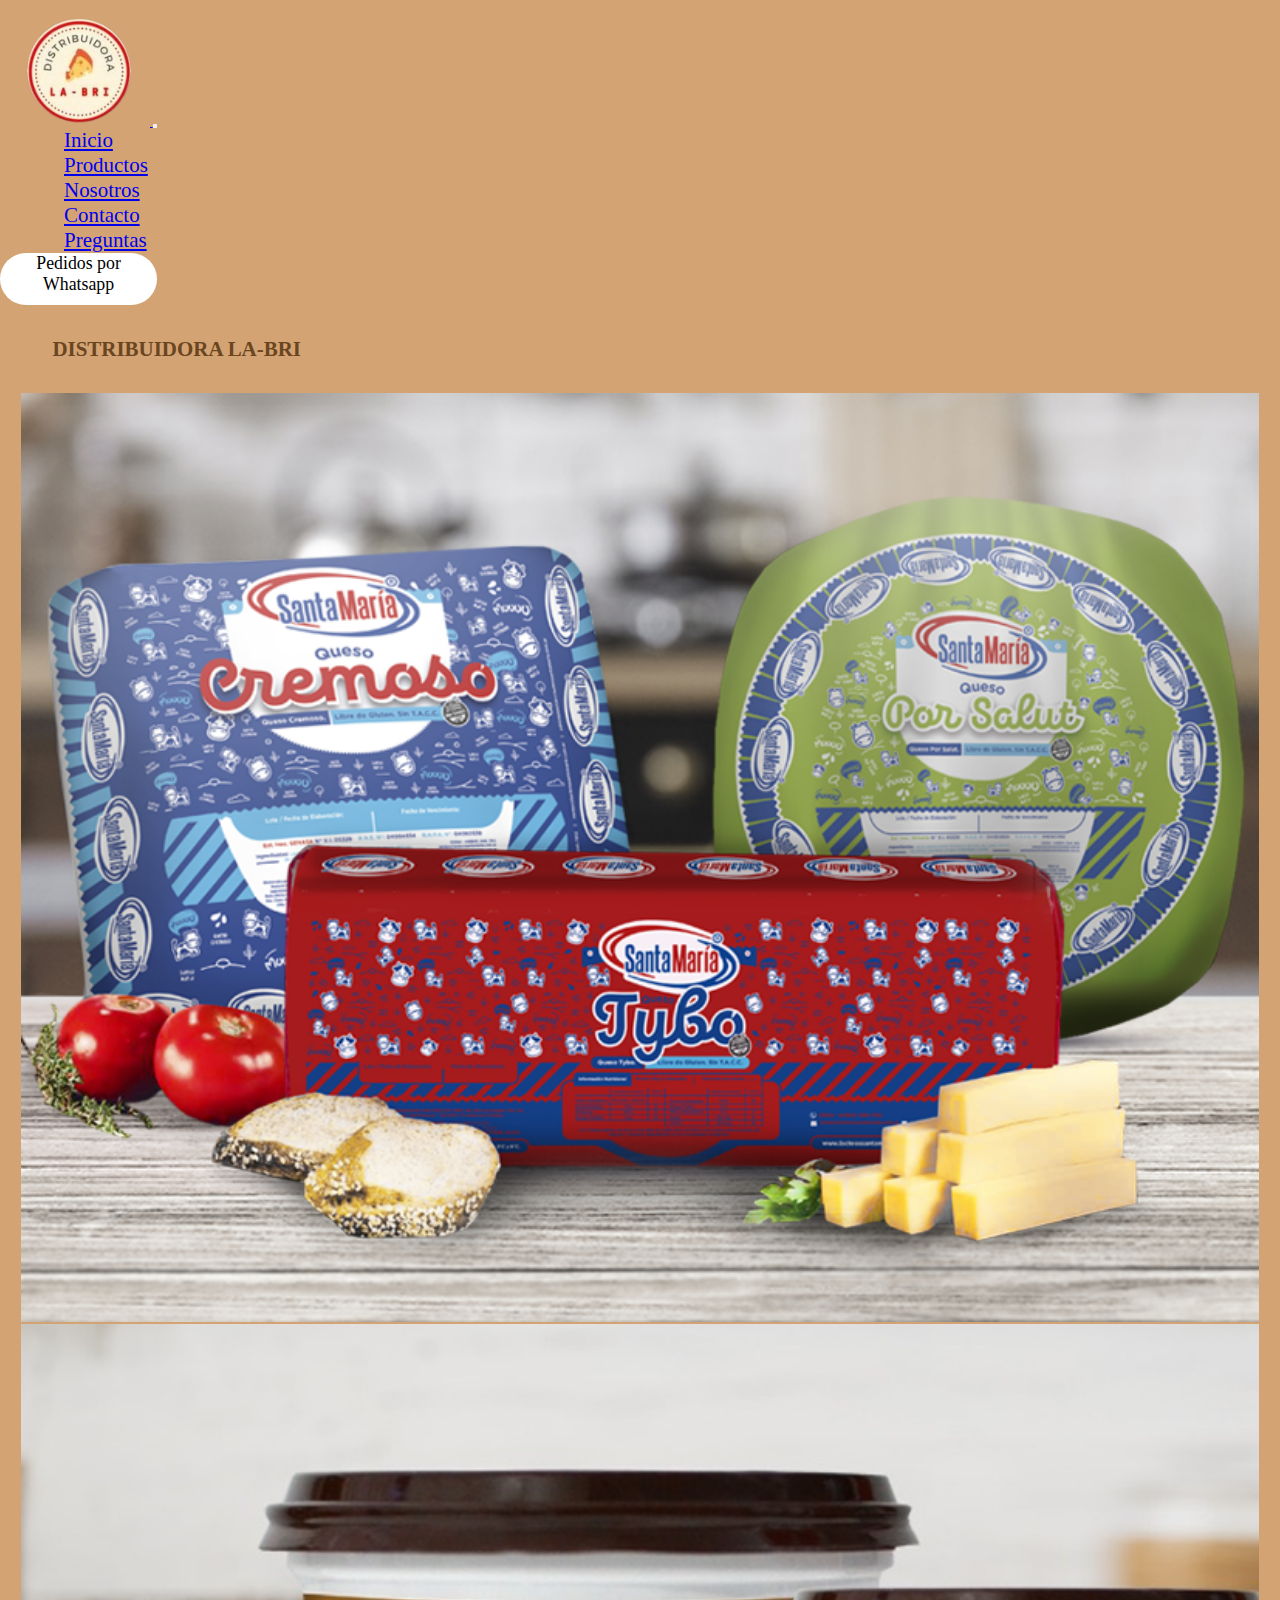
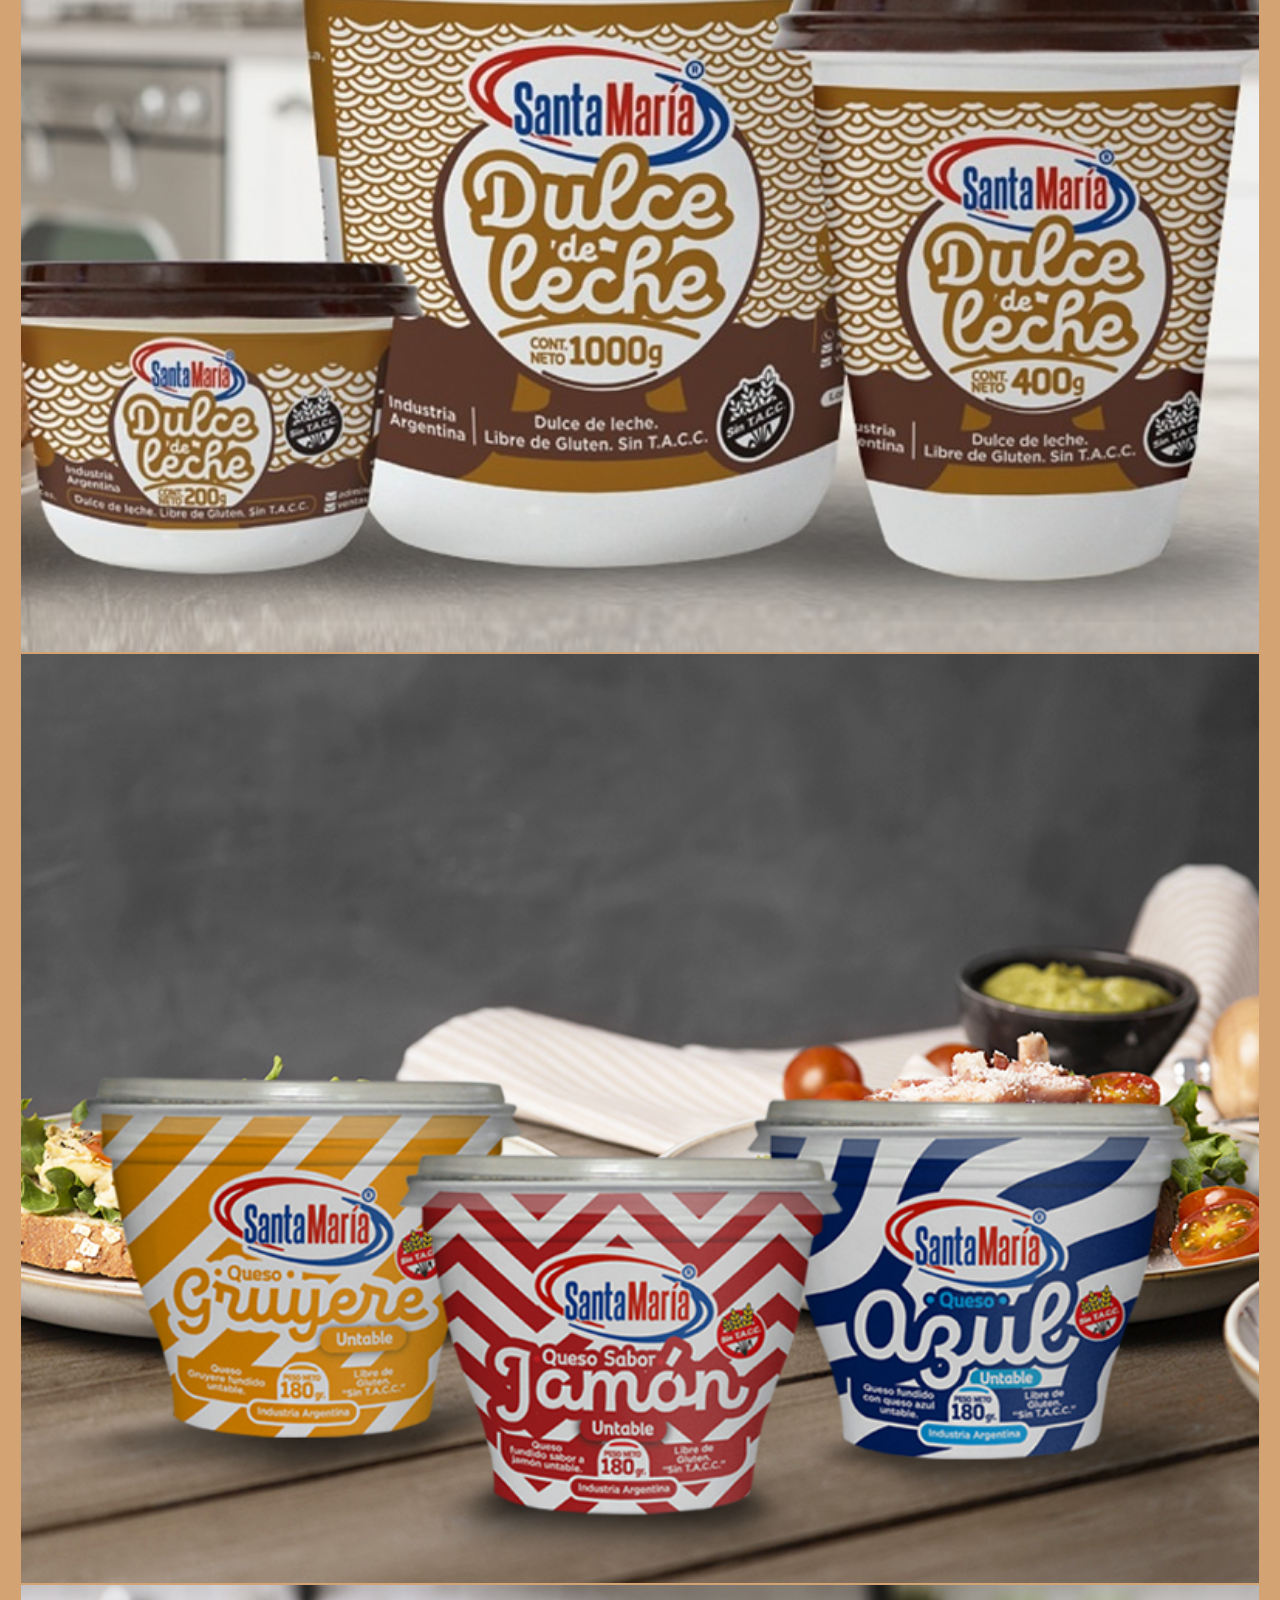
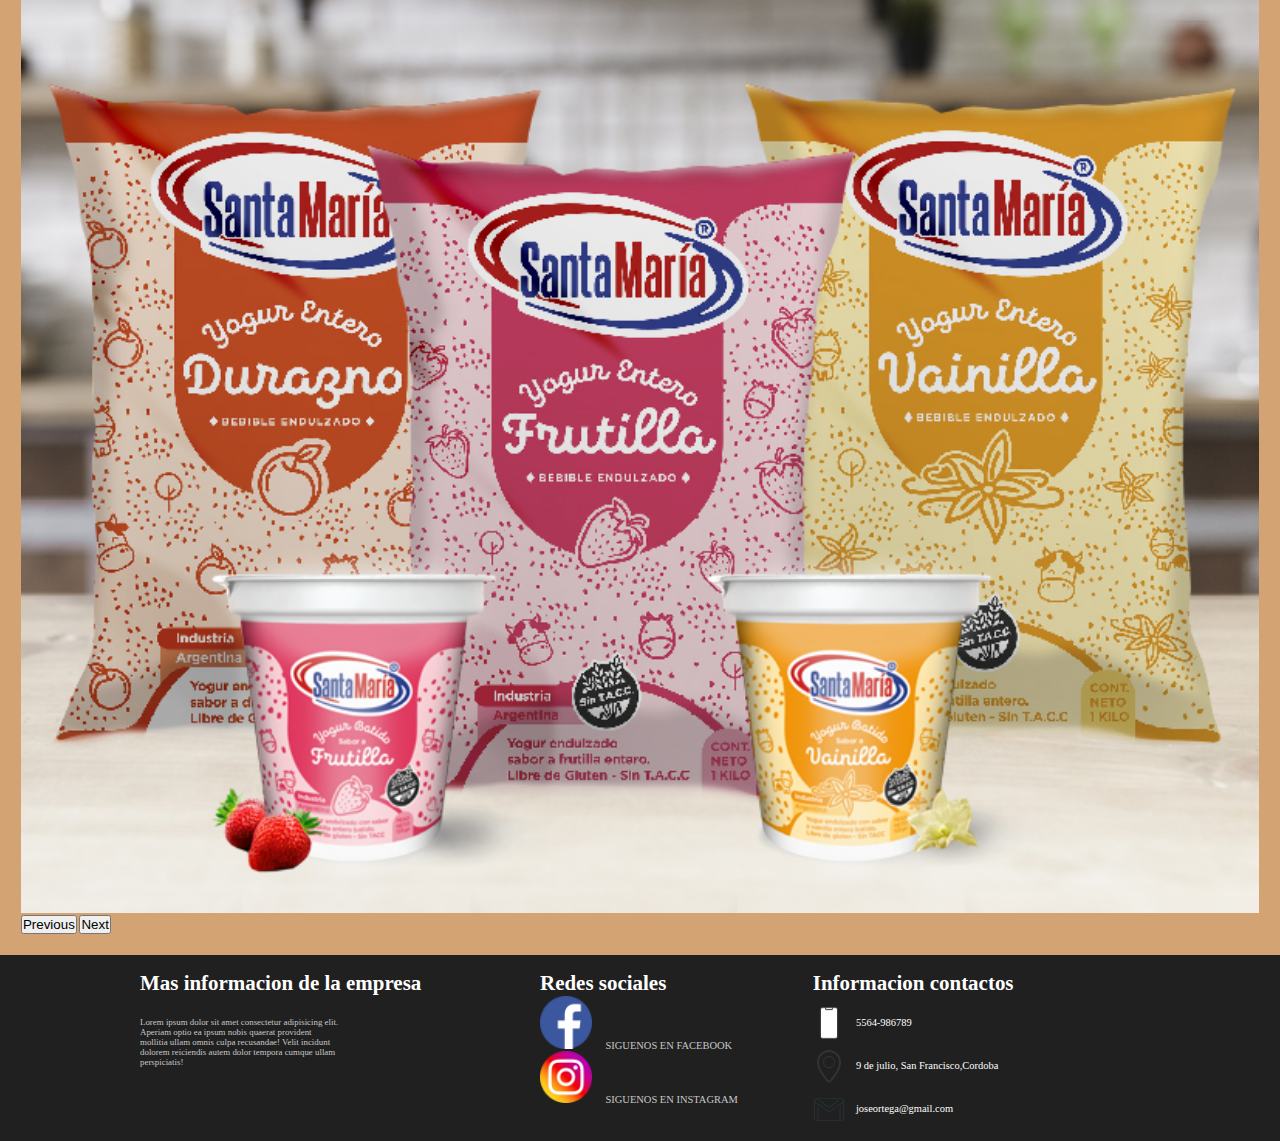
<file: index.html>
<!DOCTYPE html>
<html lang="en">

<head>
  <meta charset="UTF-8">
  <meta http-equiv="X-UA-Compatible" content="IE=edge">
  <meta name="viewport" content="width=device-width, initial-scale=1.0">
  <title>Document</title>
  <meta name="description" content="Somos una empresa familiar,dedicada a brindar nuestro mejor servicio para nuestros clientes"/>
  <link href="https://cdn.jsdelivr.net/npm/bootstrap@5.3.0-alpha1/dist/css/bootstrap.min.css" rel="stylesheet"
    integrity="sha384-GLhlTQ8iRABdZLl6O3oVMWSktQOp6b7In1Zl3/Jr59b6EGGoI1aFkw7cmDA6j6gD" crossorigin="anonymous">
  <link rel="stylesheet" href="css/estilo.css">
</head>

<body>
  <header>
  <nav class="navbar navbar-expand-lg ">
    <div class="container-fluid">
      <a class="navbar-brand" href="#">
        <img src="img/logoOfical.png" alt="logoOficial" width="150px">
      </a>
      <button class="navbar-toggler" type="button" data-bs-toggle="collapse" data-bs-target="#navbarSupportedContent"
        aria-controls="navbarSupportedContent" aria-expanded="false" aria-label="Toggle navigation">
        <span class="navbar-toggler-icon"></span>
      </button>
      <div class="collapse navbar-collapse" id="navbarSupportedContent">
        <ul class="navbar-nav me-auto mb-2 mb-lg-0">
          <li class="nav-item">
            <a class="nav-link active" aria-current="page" href="index.html" target="_blank">Inicio</a>
          </li>
          <li class="nav-item">
            <a class="nav-link" href="pages/productos.html" target="_blank">Productos</a>
          </li>
          <li class="nav-item">
            <a class="nav-link active" aria-current="page" href="pages/nosotros.html" target="_blank">Nosotros</a>
          </li>
          <li class="nav-item">
            <a class="nav-link" href="pages/contacto.html" target="_blank">Contacto</a>
          </li>
          <li class="nav-item">
            <a class="nav-link active" aria-current="page" href="pages/preguntas.html" target="_blank">Preguntas</a>
          </li>
        </ul>

        <form class="d-flex" role="search">
          <form class="d-flex" role="Pedidos por Whatsapp">
            <a class="botonWpp" href="#">Pedidos por Whatsapp</a>
          </form>
        </form>
      </div>
    </div>
  </nav>
  </header>
  
    <div id="carouselExample" class="carousel slide ajustes">
      <div class="carousel-texto">
      <h1>DISTRIBUIDORA LA-BRI</h1>
      </div>
      <div class="carousel-inner ">
        <div class="carousel-item active ">
          <img src="img/quesosBlandos.png" class="d-block w-100" alt="quesosblandos">
        </div>
        <div class="carousel-item">
          <img src="img/dulcedeleche.jpg" class="d-block w-100" alt="dulcedeleche">
        </div>
        <div class="carousel-item">
          <img src="img/quesosUntables.png" class="d-block w-100" alt="quesountable">
        </div>
        <div class="carousel-item">
          <img src="img/yogur_cuadrado.jpg" class="d-block w-100" alt="yogurt">
        </div>

      </div>
      <button class="carousel-control-prev" type="button" data-bs-target="#carouselExample" data-bs-slide="prev">
        <span class="carousel-control-prev-icon" aria-hidden="true"></span>
        <span class="visually-hidden">Previous</span>
      </button>
      <button class="carousel-control-next" type="button" data-bs-target="#carouselExample" data-bs-slide="next">
        <span class="carousel-control-next-icon" aria-hidden="true"></span>
        <span class="visually-hidden">Next</span>
      </button>
    </div>
  

  <footer>
    <footer>
      <div class="container-footer-all">
        <div class="container-body">
          <div class="colum1">
            <h6>Mas informacion de la empresa</h6>
            <p>Lorem ipsum dolor sit amet consectetur adipisicing elit. Aperiam optio ea ipsum nobis quaerat provident
              mollitia ullam omnis culpa recusandae! Velit incidunt dolorem reiciendis autem dolor tempora cumque ullam
              perspiciatis!</p>
          </div>
          <div class="colum2">
            <h6>Redes sociales</h6>
            <div class="row">
              <img src="img/faceebook.png" alt="logoFacebook">
              <label for="">SIGUENOS EN FACEBOOK</label>
            </div>
            <div class="row">
              <img src="img/instagram.png" alt="logoInstagram">
              <label for="">SIGUENOS EN INSTAGRAM</label>
            </div>
          </div>
          <div class="colum3">
            <h6>Informacion contactos</h6>
  
            <div class="row2">
              <img src="img/celular.png" alt="iconoCelular">
              <label>5564-986789</label>
            </div>
            <div class="row2">
              <img src="img/location.png" alt="iconoLocacion">
              <label>9 de julio, San Francisco,Cordoba</label>
            </div>
            <div class="row2">
              <img src="img/gmail.png" alt="iconoGmail">
              <label>joseortega@gmail.com</label>
            </div>
          </div>
        </div>
      </div>
      </div>

      </div>
      </div>

  </footer>
  <script src="https://cdn.jsdelivr.net/npm/bootstrap@5.3.0-alpha1/dist/js/bootstrap.bundle.min.js" integrity="sha384-w76AqPfDkMBDXo30jS1Sgez6pr3x5MlQ1ZAGC+nuZB+EYdgRZgiwxhTBTkF7CXvN" crossorigin="anonymous"></script>
</body>

</html>
</file>
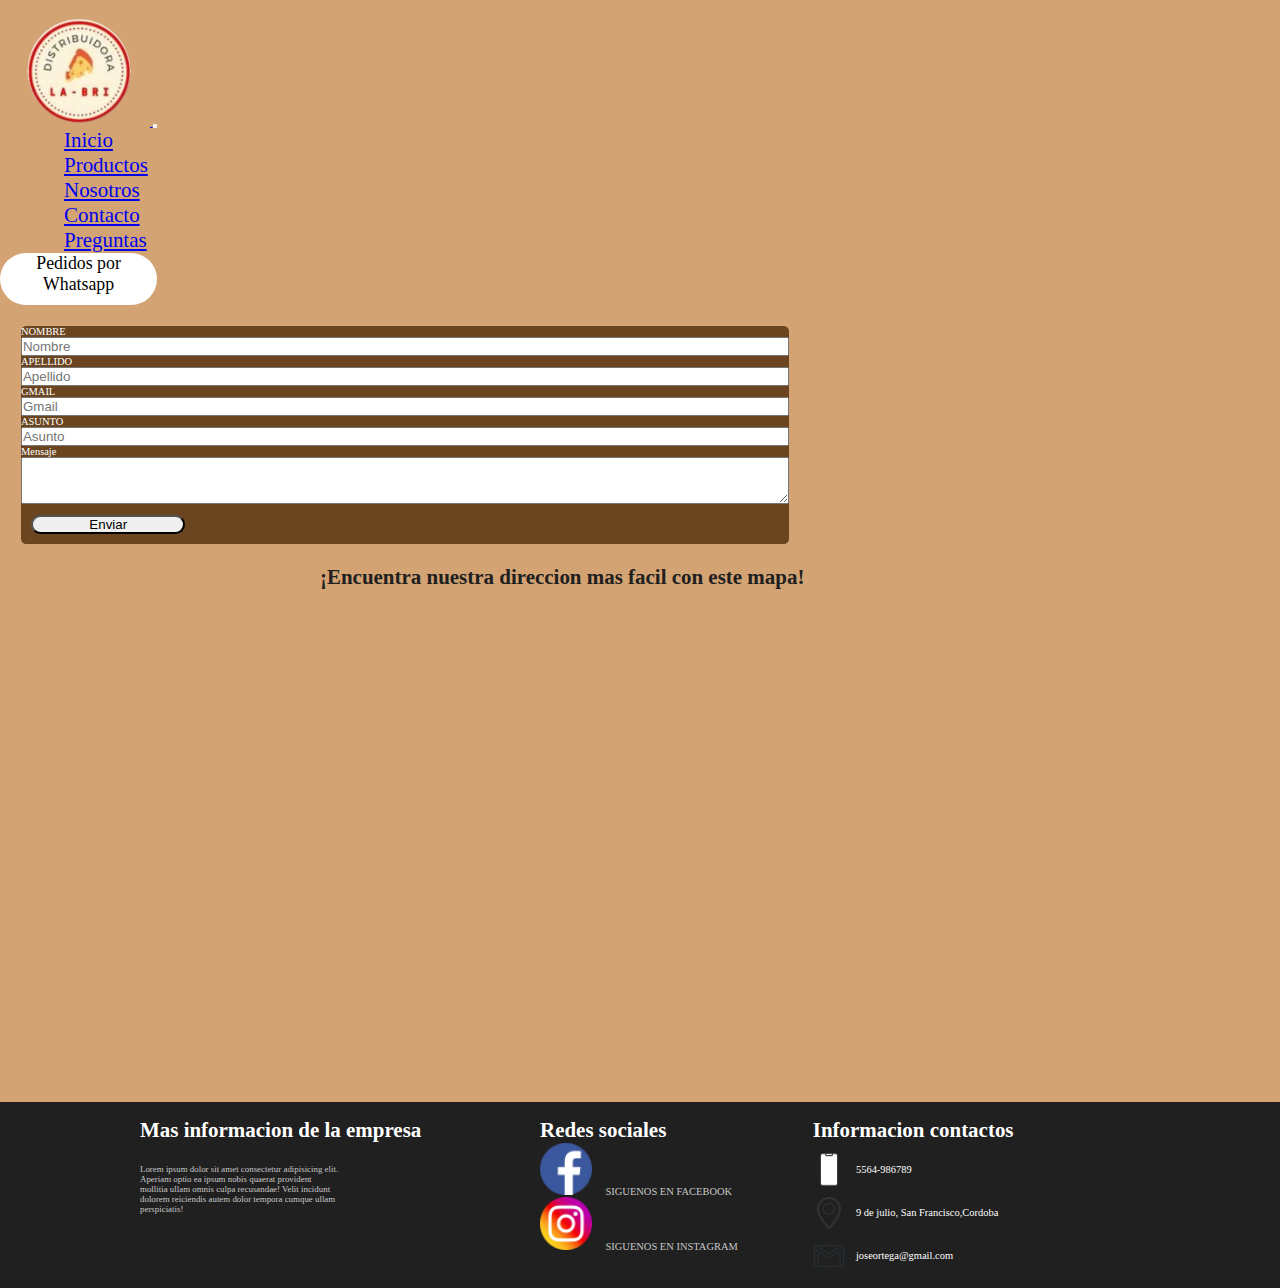
<file: pages/contacto.html>
<!DOCTYPE html>
<html lang="es">

<head>
  <meta charset="UTF-8">
  <meta http-equiv="X-UA-Compatible" content="IE=edge">
  <meta name="viewport" content="width=device-width, initial-scale=1.0">
  <title>Contacto</title>
  <meta name="description"
    content="Estamos para brindarle servicio y atencion a nuestros clientes para que disfruten de nuestros productos" />
  <link href="https://cdn.jsdelivr.net/npm/bootstrap@5.3.0-alpha1/dist/css/bootstrap.min.css" rel="stylesheet"
    integrity="sha384-GLhlTQ8iRABdZLl6O3oVMWSktQOp6b7In1Zl3/Jr59b6EGGoI1aFkw7cmDA6j6gD" crossorigin="anonymous">

  <link rel="stylesheet" href="../css/estilo.css">

</head>

<body>
  <header>
    <nav class="navbar navbar-expand-lg ">
      <div class="container-fluid">
        <a class="navbar-brand" href="#">
          <img src="../img/logoOfical.png" alt="logoOficial" width="150px">
        </a>
        <button class="navbar-toggler" type="button" data-bs-toggle="collapse" data-bs-target="#navbarSupportedContent"
          aria-controls="navbarSupportedContent" aria-expanded="false" aria-label="Toggle navigation">
          <span class="navbar-toggler-icon"></span>
        </button>
        <div class="collapse navbar-collapse" id="navbarSupportedContent">
          <ul class="navbar-nav me-auto mb-2 mb-lg-0">
            <li class="nav-item">
              <a class="nav-link active" aria-current="page" href="../index.html" target="_blank">Inicio</a>
            </li>
            <li class="nav-item">
              <a class="nav-link" href="../pages/productos.html" target="_blank">Productos</a>
            </li>
            <li class="nav-item">
              <a class="nav-link active" aria-current="page" href="../pages/nosotros.html" target="_blank">Nosotros</a>
            </li>
            <li class="nav-item">
              <a class="nav-link" href="../pages/contacto.html" target="_blank">Contacto</a>
            </li>
            <li class="nav-item">
              <a class="nav-link active" aria-current="page" href="../pages/preguntas.html"
                target="_blank">Preguntas</a>
            </li>
          </ul>

          <form class="d-flex" role="search">
            <form class="d-flex" role="Pedidos por Whatsapp">
              <a class="botonWpp" href="#">Pedidos por Whatsapp</a>
            </form>
          </form>
        </div>
      </div>
    </nav>
  </header>
  <main>
    <div class="formulario">
      <label for="text" class="form-label">NOMBRE</label>
      <input type="Nombre" class="form-control" id="Nombre" placeholder="Nombre">
      <label for="text" class="form-label">APELLIDO</label>
      <input type="Apellido" class="form-control" id="Apellido" placeholder="Apellido">
      <label for="text" class="form-label">GMAIL</label>
      <input type="Gmail" class="form-control" id="Gmail" placeholder="Gmail"> 
      <label for="text" class="form-label">ASUNTO</label>
      <input type="Asunto" class="form-control" id="Asunto" placeholder="Asunto">
      <label for="Mensaje" class="form-label">Mensaje</label>
      <textarea class="text" id="Mensaje" rows="3"></textarea>
      <div>
        <input class="botonenviar" type="submit" name="enviar" value="Enviar" />
    </div>
    </div>
  </main>

  <div class="texto-contacto">
    <h1>¡Encuentra nuestra direccion mas facil con este mapa!</h1>
  </div>
  <div class="map-responsive">

    <iframe
      src="https://www.google.com/maps/embed?pb=!1m18!1m12!1m3!1d3404.4983993588644!2d-62.10977538530591!3d-31.427943303954912!2m3!1f0!2f0!3f0!3m2!1i1024!2i768!4f13.1!3m3!1m2!1s0x95cb28430bdea2eb%3A0xd4455b74d7146e29!2sBv.%209%20de%20Julio%203797%2C%20San%20Francisco%2C%20C%C3%B3rdoba!5e0!3m2!1ses!2sar!4v1676492648557!5m2!1ses!2sar"
      width="600" height="450" style="border:0;" allowfullscreen="" loading="lazy"
      referrerpolicy="no-referrer-when-downgrade"></iframe>
  </div>
  </main>
  <footer>
    <div class="container-footer-all">
      <div class="container-body">
        <div class="colum1">
          <h6>Mas informacion de la empresa</h6>
          <p>Lorem ipsum dolor sit amet consectetur adipisicing elit. Aperiam optio ea ipsum nobis quaerat provident
            mollitia ullam omnis culpa recusandae! Velit incidunt dolorem reiciendis autem dolor tempora cumque ullam
            perspiciatis!</p>
        </div>
        <div class="colum2">
          <h6>Redes sociales</h6>
          <div class="row">
            <img src="../img/faceebook.png" alt="logoFacebook">
            <label for="">SIGUENOS EN FACEBOOK</label>
          </div>
          <div class="row">
            <img src="../img/instagram.png" alt="logoInstagram">
            <label for="">SIGUENOS EN INSTAGRAM</label>
          </div>
        </div>
        <div class="colum3">
          <h6>Informacion contactos</h6>

          <div class="row2">
            <img src="../img/celular.png" alt="iconoCelular">
            <label>5564-986789</label>
          </div>
          <div class="row2">
            <img src="../img/location.png" alt="iconoLocacion">
            <label>9 de julio, San Francisco,Cordoba</label>
          </div>
          <div class="row2">
            <img src="../img/gmail.png" alt="iconoGmail">
            <label>joseortega@gmail.com</label>
          </div>
        </div>
      </div>
    </div>
    </div>
    </div>
    </div>
  </footer>
  <script src="https://cdn.jsdelivr.net/npm/bootstrap@5.3.0-alpha1/dist/js/bootstrap.bundle.min.js"
    integrity="sha384-w76AqPfDkMBDXo30jS1Sgez6pr3x5MlQ1ZAGC+nuZB+EYdgRZgiwxhTBTkF7CXvN" crossorigin="anonymous">
    </script>

</body>

</html>
</file>
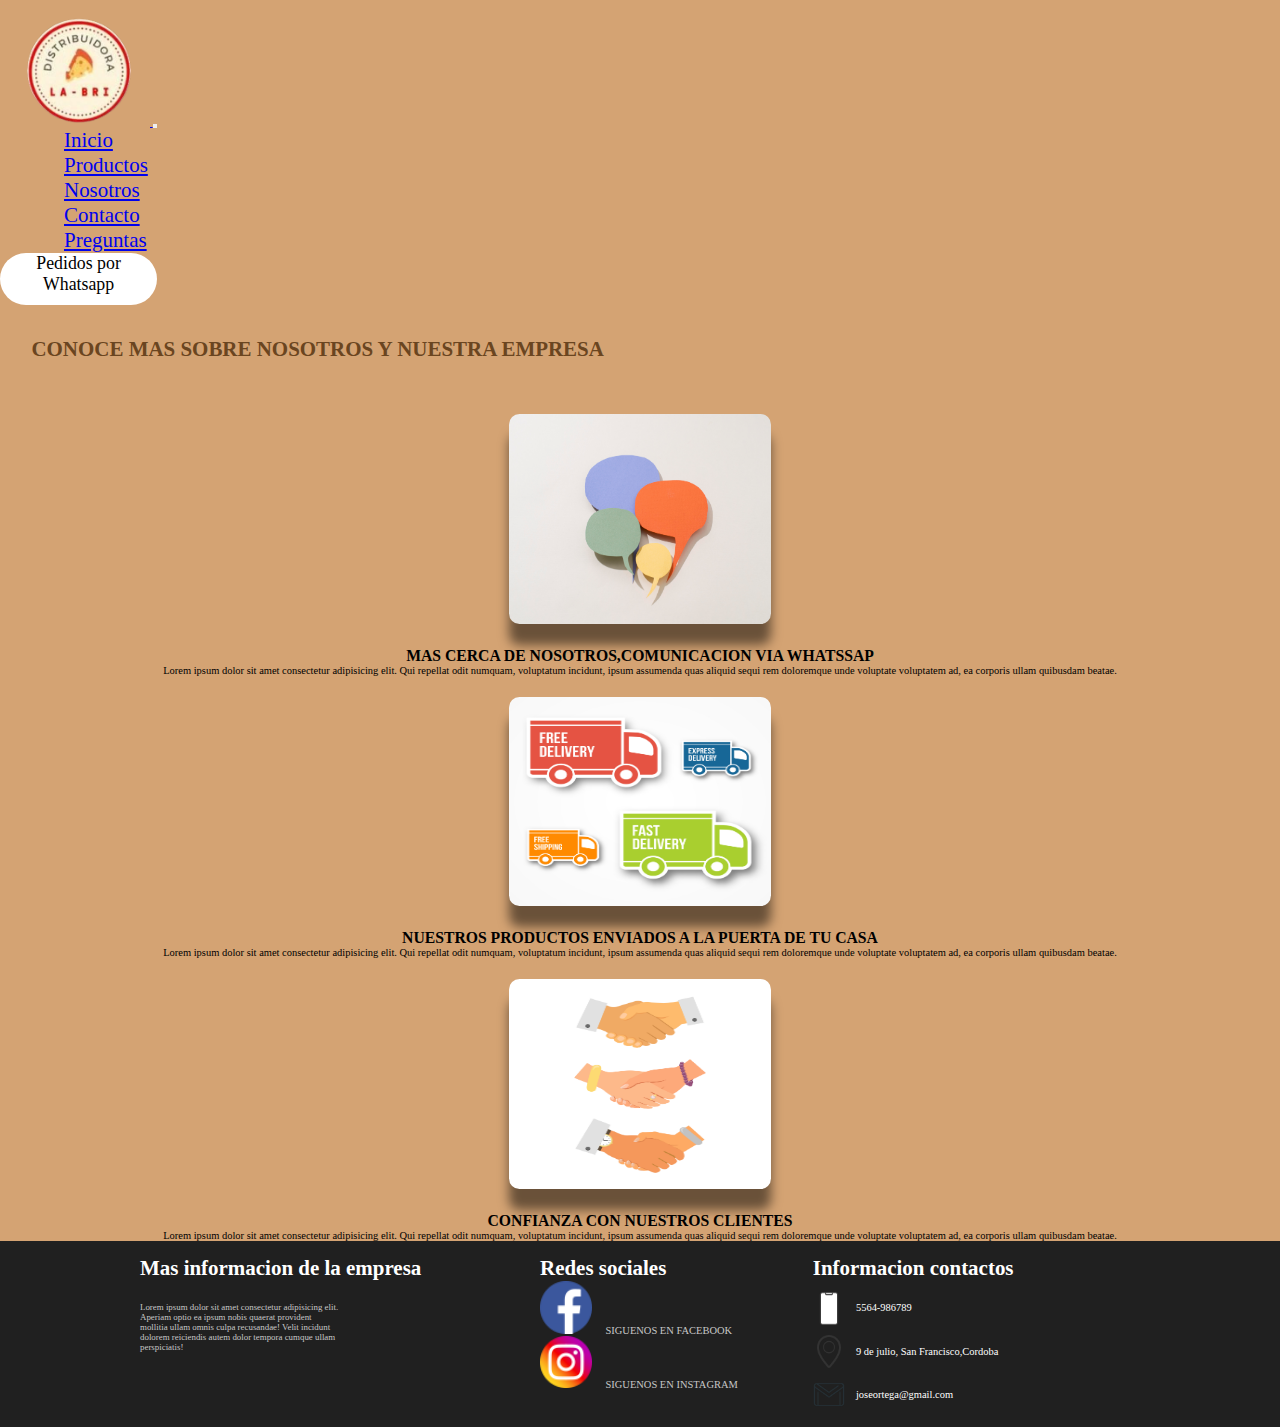
<file: pages/nosotros.html>
<!DOCTYPE html>
<html lang="en">

<head>
  <meta charset="UTF-8">
  <meta http-equiv="X-UA-Compatible" content="IE=edge">
  <meta name="viewport" content="width=device-width, initial-scale=1.0">
  <title>Document</title>
  <meta name="description" content="Les contaremos un poco sobre nosotros y nuestra historia"/>
  <link href="https://cdn.jsdelivr.net/npm/bootstrap@5.3.0-alpha1/dist/css/bootstrap.min.css" rel="stylesheet"
    integrity="sha384-GLhlTQ8iRABdZLl6O3oVMWSktQOp6b7In1Zl3/Jr59b6EGGoI1aFkw7cmDA6j6gD" crossorigin="anonymous">

  <link rel="stylesheet" href="../css/estilo.css">

</head>

<body>
  <header>
  <nav class="navbar navbar-expand-lg ">
    <div class="container-fluid">
      <a class="navbar-brand" href="#">
        <img src="../img/logoOfical.png" alt="logoOficial" width="150px">
      </a>
      <button class="navbar-toggler" type="button" data-bs-toggle="collapse" data-bs-target="#navbarSupportedContent"
        aria-controls="navbarSupportedContent" aria-expanded="false" aria-label="Toggle navigation">
        <span class="navbar-toggler-icon"></span>
      </button>
      <div class="collapse navbar-collapse" id="navbarSupportedContent">
        <ul class="navbar-nav me-auto mb-2 mb-lg-0">
          <li class="nav-item">
            <a class="nav-link active" aria-current="page" href="../index.html" target="_blank">Inicio</a>
          </li>
          <li class="nav-item">
            <a class="nav-link" href="../pages/productos.html" target="_blank">Productos</a>
          </li>
          <li class="nav-item">
            <a class="nav-link active" aria-current="page" href="../pages/nosotros.html" target="_blank">Nosotros</a>
          </li>
          <li class="nav-item">
            <a class="nav-link" href="../pages/contacto.html" target="_blank">Contacto</a>
          </li>
          <li class="nav-item">
            <a class="nav-link active" aria-current="page" href="../pages/preguntas.html" target="_blank">Preguntas</a>
          </li>
        </ul>

        <form class="d-flex" role="search">
          <form class="d-flex" role="Pedidos por Whatsapp">
            <a class="botonWpp" href="#">Pedidos por Whatsapp</a>
          </form>
        </form>
      </div>
    </div>
  </nav>
  </header>
  <main>
    <div class="content sau"></div>
    <div class="title-box">
      <h1>CONOCE MAS SOBRE NOSOTROS Y NUESTRA EMPRESA</h1>
      </div>
    <div class="contenedor-box">
      <div class="box">
        <img src="../img/comunicacionn.jpg" alt="">
        <div class="contenedor-texto">
          <h2>MAS CERCA DE NOSOTROS,COMUNICACION VIA WHATSSAP</h2>
          <p>Lorem ipsum dolor sit amet consectetur adipisicing elit. Qui repellat odit numquam, voluptatum incidunt, ipsum assumenda quas aliquid sequi rem doloremque unde voluptate voluptatem ad, ea corporis ullam quibusdam beatae.</p>
        </div>

      </div>

      <div class="box">
        <img src="../img/envios.jpg" alt="">
        <div class="contenedor-texto">
          <h2>NUESTROS PRODUCTOS ENVIADOS A LA PUERTA DE TU CASA</h2>
          <p>Lorem ipsum dolor sit amet consectetur adipisicing elit. Qui repellat odit numquam, voluptatum incidunt,
            ipsum assumenda quas aliquid sequi rem doloremque unde voluptate voluptatem ad, ea corporis ullam quibusdam
            beatae.</p>
        </div>

      </div>

      <div class="box">
        <img src="../img/apreton de manos.jpg" alt="">
        <div class="contenedor-texto">
          <h2>CONFIANZA CON NUESTROS CLIENTES</h2>
          <p>Lorem ipsum dolor sit amet consectetur adipisicing elit. Qui repellat odit numquam, voluptatum incidunt,
            ipsum assumenda quas aliquid sequi rem doloremque unde voluptate voluptatem ad, ea corporis ullam quibusdam
            beatae.</p>
        </div>
      </div>
      </section>
  </main>

  <footer>
    <div class="container-footer-all">
      <div class="container-body">
        <div class="colum1">
          <h6>Mas informacion de la empresa</h6>
          <p>Lorem ipsum dolor sit amet consectetur adipisicing elit. Aperiam optio ea ipsum nobis quaerat provident
            mollitia ullam omnis culpa recusandae! Velit incidunt dolorem reiciendis autem dolor tempora cumque ullam
            perspiciatis!</p>
        </div>
        <div class="colum2">
          <h6>Redes sociales</h6>
          <div class="row">
            <img src="../img/faceebook.png" alt="logoFacebook">
            <label for="">SIGUENOS EN FACEBOOK</label>
          </div>
          <div class="row">
            <img src="../img/instagram.png" alt="logoInstagram">
            <label for="">SIGUENOS EN INSTAGRAM</label>
          </div>
        </div>
        <div class="colum3">
          <h6>Informacion contactos</h6>

          <div class="row2">
            <img src="../img/celular.png" alt="iconoCelular">
            <label>5564-986789</label>
          </div>
          <div class="row2">
            <img src="../img/location.png" alt="iconoLocacion">
            <label>9 de julio, San Francisco,Cordoba</label>
          </div>
          <div class="row2">
            <img src="../img/gmail.png" alt="iconoGmail">
            <label>joseortega@gmail.com</label>
          </div>
        </div>
      </div>
    </div>
    </div>
  
    <script src="https://cdn.jsdelivr.net/npm/bootstrap@5.3.0-alpha1/dist/js/bootstrap.bundle.min.js"
      integrity="sha384-w76AqPfDkMBDXo30jS1Sgez6pr3x5MlQ1ZAGC+nuZB+EYdgRZgiwxhTBTkF7CXvN"
      crossorigin="anonymous"></script>
</body>

</html>
</file>
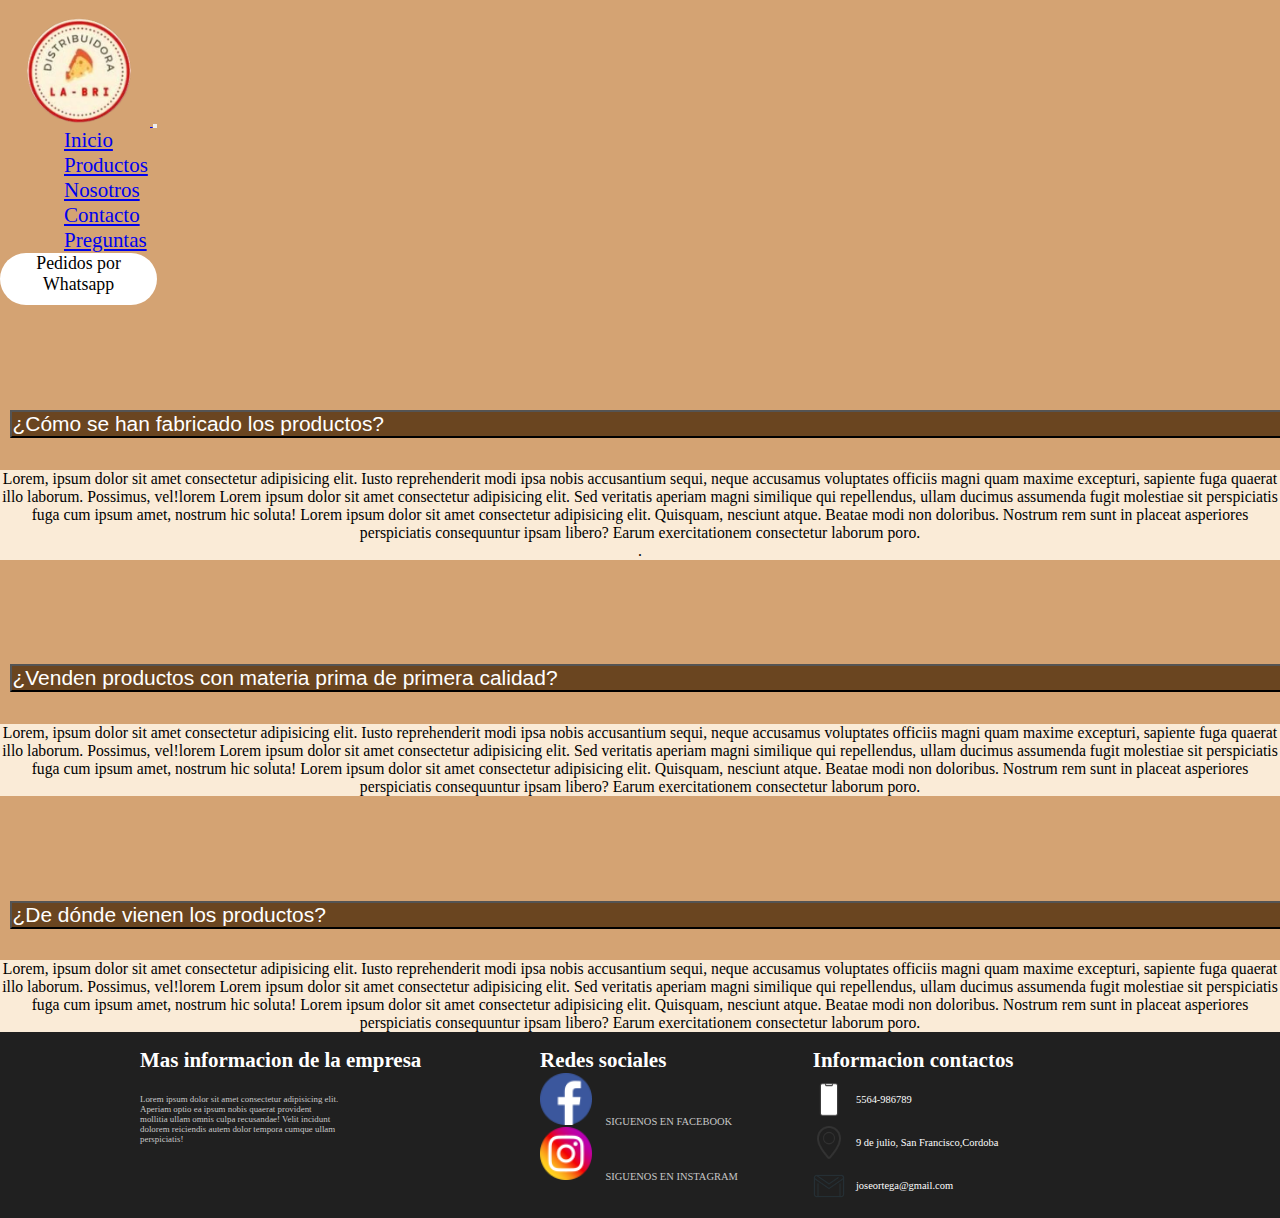
<file: pages/preguntas.html>
<!DOCTYPE html>
<html lang="es">

<head>
    <meta charset="UTF-8">
    <meta http-equiv="X-UA-Compatible" content="IE=edge">
    <meta name="viewport" content="width=device-width, initial-scale=1.0">
    <title>Preguntas</title>
    <meta name="description" content="Responderemos todas sus dudas y consultas que tenga acerca de nuestra empresa y productos"/>
    <link href="https://cdn.jsdelivr.net/npm/bootstrap@5.3.0-alpha1/dist/css/bootstrap.min.css" rel="stylesheet"
        integrity="sha384-GLhlTQ8iRABdZLl6O3oVMWSktQOp6b7In1Zl3/Jr59b6EGGoI1aFkw7cmDA6j6gD" crossorigin="anonymous">

    <link rel="stylesheet" href="../css/estilo.css">


</head>

<body>
    <header>
    <nav class="navbar navbar-expand-lg ">
        <div class="container-fluid">
            <a class="navbar-brand" href="#">
                <img src="../img/logoOfical.png" alt="logoOficial" width="150px">
            </a>
            <button class="navbar-toggler" type="button" data-bs-toggle="collapse"
                data-bs-target="#navbarSupportedContent" aria-controls="navbarSupportedContent" aria-expanded="false"
                aria-label="Toggle navigation">
                <span class="navbar-toggler-icon"></span>
            </button>
            <div class="collapse navbar-collapse" id="navbarSupportedContent">
                <ul class="navbar-nav me-auto mb-2 mb-lg-0">
                    <li class="nav-item">
                        <a class="nav-link active" aria-current="page" href="../index.html" target="_blank">Inicio</a>
                    </li>
                    <li class="nav-item">
                        <a class="nav-link" href="../pages/productos.html" target="_blank">Productos</a>
                    </li>
                    <li class="nav-item">
                        <a class="nav-link active" aria-current="page" href="../pages/nosotros.html"
                            target="_blank">Nosotros</a>
                    </li>
                    <li class="nav-item">
                        <a class="nav-link" href="../pages/contacto.html" target="_blank">Contacto</a>
                    </li>
                    <li class="nav-item">
                        <a class="nav-link active" aria-current="page" href="../pages/preguntas.html"
                            target="_blank">Preguntas</a>
                    </li>
                </ul>

                <form class="d-flex" role="search">
                    <form class="d-flex" role="Pedidos por Whatsapp">
                        <a class="botonWpp" href="#">Pedidos por Whatsapp</a>
                    </form>
                </form>
            </div>
        </div>
    </nav>
    </header>
    <main>
        <div class="accordion accordion-flush" id="accordionFlushExample">
            <div class="accordion-item">
              <h2 class="accordion-header" id="flush-headingOne">
                <button class="accordion-button collapsed" type="button" data-bs-toggle="collapse" data-bs-target="#flush-collapseOne" aria-expanded="false" aria-controls="flush-collapseOne">
                    ¿Cómo se han fabricado los productos?
                </button>
              </h2>
              <div id="flush-collapseOne" class="accordion-collapse collapse" aria-labelledby="flush-headingOne" data-bs-parent="#accordionFlushExample">
                <div class="accordion-body"><p>Lorem, ipsum dolor sit amet consectetur adipisicing elit. Iusto reprehenderit modi ipsa nobis accusantium sequi, neque accusamus voluptates officiis magni quam maxime excepturi, sapiente fuga quaerat illo laborum. Possimus, vel!lorem
                    Lorem ipsum dolor sit amet consectetur adipisicing elit. Sed veritatis aperiam magni similique qui repellendus, ullam ducimus assumenda fugit molestiae sit perspiciatis fuga cum ipsum amet, nostrum hic soluta! Lorem ipsum dolor sit amet consectetur adipisicing elit. Quisquam, nesciunt atque. Beatae modi non doloribus. Nostrum rem sunt in placeat asperiores perspiciatis consequuntur ipsam libero? Earum exercitationem consectetur laborum poro.
                   </p>.</div>
              </div>
            </div>
            <div class="accordion-item">
              <h2 class="accordion-header" id="flush-headingTwo">
                <button class="accordion-button collapsed" type="button" data-bs-toggle="collapse" data-bs-target="#flush-collapseTwo" aria-expanded="false" aria-controls="flush-collapseTwo">
                    ¿Venden productos con materia prima de primera calidad?
                </button>
              </h2>
              <div id="flush-collapseTwo" class="accordion-collapse collapse" aria-labelledby="flush-headingTwo" data-bs-parent="#accordionFlushExample">
                <div class="accordion-body">
                    <p>Lorem, ipsum dolor sit amet consectetur adipisicing elit. Iusto reprehenderit modi ipsa nobis accusantium sequi, neque accusamus voluptates officiis magni quam maxime excepturi, sapiente fuga quaerat illo laborum. Possimus, vel!lorem
                        Lorem ipsum dolor sit amet consectetur adipisicing elit. Sed veritatis aperiam magni similique qui repellendus, ullam ducimus assumenda fugit molestiae sit perspiciatis fuga cum ipsum amet, nostrum hic soluta! Lorem ipsum dolor sit amet consectetur adipisicing elit. Quisquam, nesciunt atque. Beatae modi non doloribus. Nostrum rem sunt in placeat asperiores perspiciatis consequuntur ipsam libero? Earum exercitationem consectetur laborum poro.
                       </p>
                </div>
              </div>
            </div>
            <div class="accordion-item">
              <h2 class="accordion-header" id="flush-headingThree">
                <button class="accordion-button collapsed" type="button" data-bs-toggle="collapse" data-bs-target="#flush-collapseThree" aria-expanded="false" aria-controls="flush-collapseThree">
                    ¿De dónde vienen los productos?
                </button>
              </h2>
              <div id="flush-collapseThree" class="accordion-collapse collapse" aria-labelledby="flush-headingThree" data-bs-parent="#accordionFlushExample">
                <div class="accordion-body">
                   <p>Lorem, ipsum dolor sit amet consectetur adipisicing elit. Iusto reprehenderit modi ipsa nobis accusantium sequi, neque accusamus voluptates officiis magni quam maxime excepturi, sapiente fuga quaerat illo laborum. Possimus, vel!lorem
                    Lorem ipsum dolor sit amet consectetur adipisicing elit. Sed veritatis aperiam magni similique qui repellendus, ullam ducimus assumenda fugit molestiae sit perspiciatis fuga cum ipsum amet, nostrum hic soluta! Lorem ipsum dolor sit amet consectetur adipisicing elit. Quisquam, nesciunt atque. Beatae modi non doloribus. Nostrum rem sunt in placeat asperiores perspiciatis consequuntur ipsam libero? Earum exercitationem consectetur laborum poro.
                   </p>
                </div>
              </div>
            </div>
          </div>
           
    </main>
    <footer>
        <footer>
            <div class="container-footer-all">
                <div class="container-body">
                    <div class="colum1">
                        <h6>Mas informacion de la empresa</h6>
                        <p>Lorem ipsum dolor sit amet consectetur adipisicing elit. Aperiam optio ea ipsum nobis quaerat
                            provident
                            mollitia ullam omnis culpa recusandae! Velit incidunt dolorem reiciendis autem dolor tempora
                            cumque ullam
                            perspiciatis!</p>
                    </div>
                    <div class="colum2">
                        <h6>Redes sociales</h6>
                        <div class="row">
                            <img src="../img/faceebook.png" alt="logoFacebook">
                            <label for="">SIGUENOS EN FACEBOOK</label>
                        </div>
                        <div class="row">
                            <img src="../img/instagram.png" alt="logoInstagram">
                            <label for="">SIGUENOS EN INSTAGRAM</label>
                        </div>
                    </div>
                    <div class="colum3">
                        <h6>Informacion contactos</h6>

                        <div class="row2">
                            <img src="../img/celular.png" alt="iconoCelular">
                            <label>5564-986789</label>
                        </div>
                        <div class="row2">
                            <img src="../img/location.png" alt="iconoLocacion">
                            <label>9 de julio, San Francisco,Cordoba</label>
                        </div>
                        <div class="row2">
                            <img src="../img/gmail.png" alt="iconoGmail">
                            <label>joseortega@gmail.com</label>
                        </div>
                    </div>
                </div>
            </div>
            </div>
            
        </footer>

        <script src="https://cdn.jsdelivr.net/npm/bootstrap@5.3.0-alpha1/dist/js/bootstrap.bundle.min.js"
            integrity="sha384-w76AqPfDkMBDXo30jS1Sgez6pr3x5MlQ1ZAGC+nuZB+EYdgRZgiwxhTBTkF7CXvN" crossorigin="anonymous">
            </script>
</body>

</html>
</file>
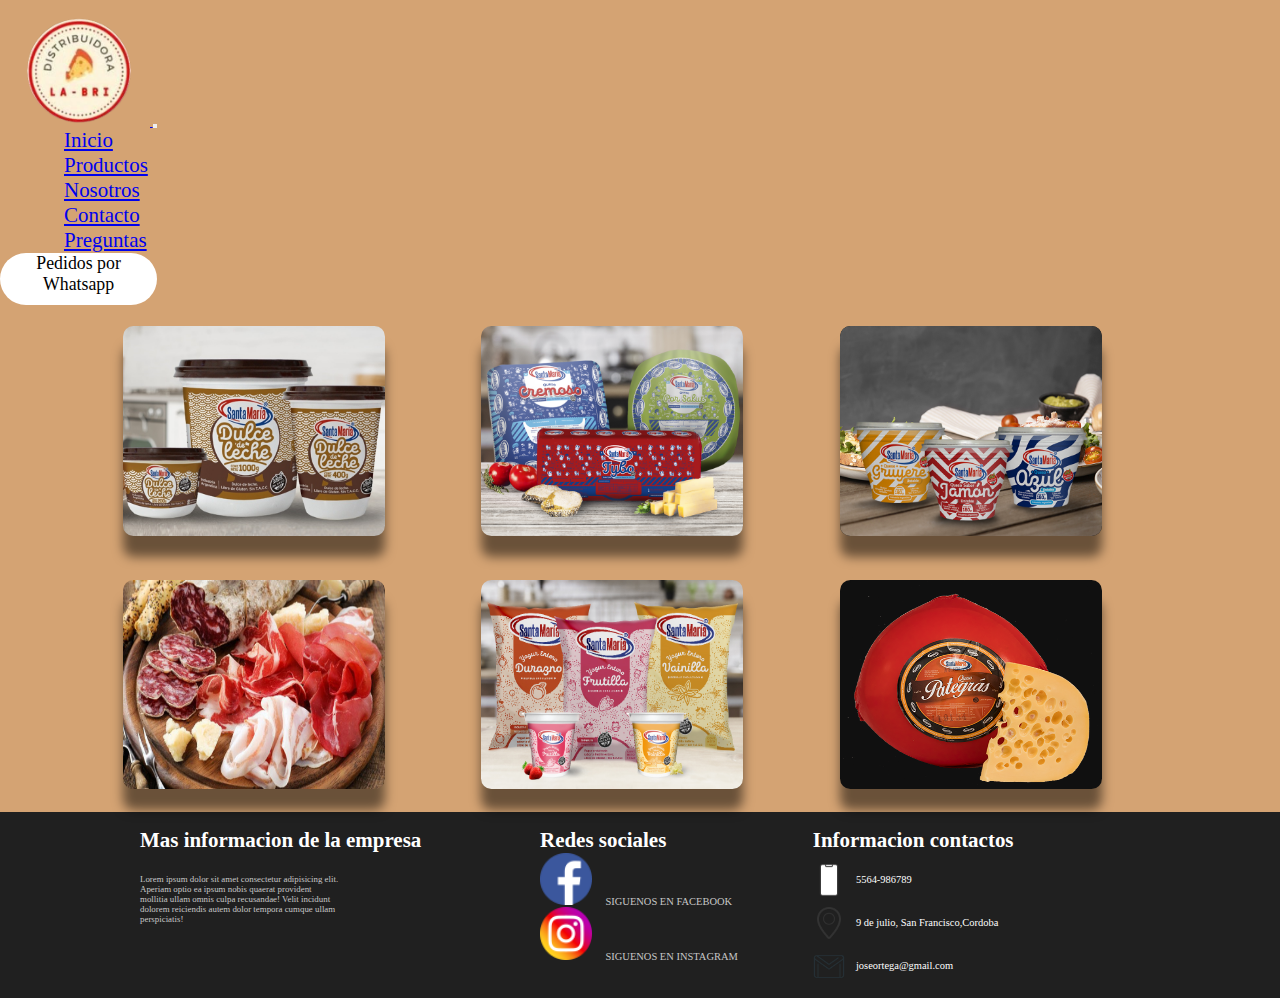
<file: pages/productos.html>
<!DOCTYPE html>
<html lang="es">

<head>
  <meta charset="UTF-8">
  <meta http-equiv="X-UA-Compatible" content="IE=edge">
  <meta name="viewport" content="width=device-width, initial-scale=1.0">
  <title>Productos</title>
  <meta name="description" content="Elegimos proveedores con materia prima de primera calidad para brindarle a nuestros clientes sus productos y revenderlos"/>
  <link href="https://cdn.jsdelivr.net/npm/bootstrap@5.3.0-alpha1/dist/css/bootstrap.min.css" rel="stylesheet"
    integrity="sha384-GLhlTQ8iRABdZLl6O3oVMWSktQOp6b7In1Zl3/Jr59b6EGGoI1aFkw7cmDA6j6gD" crossorigin="anonymous">

  <link rel="stylesheet" href="../css/estilo.css">

</head>

<body>
  <header>
  <nav class="navbar navbar-expand-lg ">
    <div class="container-fluid">
      <a class="navbar-brand" href="#">
        <img src="../img/logoOfical.png" alt="logoOficial" width="150px">
      </a>
      <button class="navbar-toggler" type="button" data-bs-toggle="collapse" data-bs-target="#navbarSupportedContent"
        aria-controls="navbarSupportedContent" aria-expanded="false" aria-label="Toggle navigation">
        <span class="navbar-toggler-icon"></span>
      </button>
      <div class="collapse navbar-collapse" id="navbarSupportedContent">
        <ul class="navbar-nav me-auto mb-2 mb-lg-0">
          <li class="nav-item">
            <a class="nav-link active" aria-current="page" href="../index.html" target="_blank">Inicio</a>
          </li>
          <li class="nav-item">
            <a class="nav-link" href="../pages/productos.html" target="_blank">Productos</a>
          </li>
          <li class="nav-item">
            <a class="nav-link active" aria-current="page" href="../pages/nosotros.html" target="_blank">Nosotros</a>
          </li>
          <li class="nav-item">
            <a class="nav-link" href="../pages/contacto.html" target="_blank">Contacto</a>
          </li>
          <li class="nav-item">
            <a class="nav-link active" aria-current="page" href="../pages/preguntas.html" target="_blank">Preguntas</a>
          </li>
        </ul>

        <form class="d-flex" role="search">
          <form class="d-flex" role="Pedidos por Whatsapp">
            <a class="botonWpp" href="#">Pedidos por Whatsapp</a>
          </form>
        </form>
      </div>
    </div>
  </nav>
  </header>
  <main>
    <div class="content sau"></div>
    <div class="contenedor-box">
      <div class="box">
        <img src="../img/dulcedeleche.jpg" alt="">
        <svg xmlns="http://www.w3.org/2000/svg" width="16" height="16" fill="currentColor" class="bi bi-eye"
          viewBox="0 0 16 16">
          <path
            d="M16 8s-3-5.5-8-5.5S0 8 0 8s3 5.5 8 5.5S16 8 16 8zM1.173 8a13.133 13.133 0 0 1 1.66-2.043C4.12 4.668 5.88 3.5 8 3.5c2.12 0 3.879 1.168 5.168 2.457A13.133 13.133 0 0 1 14.828 8c-.058.087-.122.183-.195.288-.335.48-.83 1.12-1.465 1.755C11.879 11.332 10.119 12.5 8 12.5c-2.12 0-3.879-1.168-5.168-2.457A13.134 13.134 0 0 1 1.172 8z" />
          <path d="M8 5.5a2.5 2.5 0 1 0 0 5 2.5 2.5 0 0 0 0-5zM4.5 8a3.5 3.5 0 1 1 7 0 3.5 3.5 0 0 1-7 0z" />
        </svg>
      </div>

      <div class="box">
        <img src="../img/quesosBlandos.png" alt="">
        <svg xmlns="http://www.w3.org/2000/svg" width="16" height="16" fill="currentColor" class="bi bi-eye"
          viewBox="0 0 16 16">
          <path
            d="M16 8s-3-5.5-8-5.5S0 8 0 8s3 5.5 8 5.5S16 8 16 8zM1.173 8a13.133 13.133 0 0 1 1.66-2.043C4.12 4.668 5.88 3.5 8 3.5c2.12 0 3.879 1.168 5.168 2.457A13.133 13.133 0 0 1 14.828 8c-.058.087-.122.183-.195.288-.335.48-.83 1.12-1.465 1.755C11.879 11.332 10.119 12.5 8 12.5c-2.12 0-3.879-1.168-5.168-2.457A13.134 13.134 0 0 1 1.172 8z" />
          <path d="M8 5.5a2.5 2.5 0 1 0 0 5 2.5 2.5 0 0 0 0-5zM4.5 8a3.5 3.5 0 1 1 7 0 3.5 3.5 0 0 1-7 0z" />
        </svg>
      </div>

      <div class="box">
        <img src="../img/quesosUntables.png" alt="">

        <svg xmlns="http://www.w3.org/2000/svg" width="16" height="16" fill="currentColor" class="bi bi-eye"
          viewBox="0 0 16 16">
          <path
            d="M16 8s-3-5.5-8-5.5S0 8 0 8s3 5.5 8 5.5S16 8 16 8zM1.173 8a13.133 13.133 0 0 1 1.66-2.043C4.12 4.668 5.88 3.5 8 3.5c2.12 0 3.879 1.168 5.168 2.457A13.133 13.133 0 0 1 14.828 8c-.058.087-.122.183-.195.288-.335.48-.83 1.12-1.465 1.755C11.879 11.332 10.119 12.5 8 12.5c-2.12 0-3.879-1.168-5.168-2.457A13.134 13.134 0 0 1 1.172 8z" />
          <path d="M8 5.5a2.5 2.5 0 1 0 0 5 2.5 2.5 0 0 0 0-5zM4.5 8a3.5 3.5 0 1 1 7 0 3.5 3.5 0 0 1-7 0z" />
        </svg>

      </div>
      <div class="box">

        <img src="../img/embutidos.jpg" alt="">
        <svg xmlns="http://www.w3.org/2000/svg" width="16" height="16" fill="currentColor" class="bi bi-eye"
          viewBox="0 0 16 16">
          <path
            d="M16 8s-3-5.5-8-5.5S0 8 0 8s3 5.5 8 5.5S16 8 16 8zM1.173 8a13.133 13.133 0 0 1 1.66-2.043C4.12 4.668 5.88 3.5 8 3.5c2.12 0 3.879 1.168 5.168 2.457A13.133 13.133 0 0 1 14.828 8c-.058.087-.122.183-.195.288-.335.48-.83 1.12-1.465 1.755C11.879 11.332 10.119 12.5 8 12.5c-2.12 0-3.879-1.168-5.168-2.457A13.134 13.134 0 0 1 1.172 8z" />
          <path d="M8 5.5a2.5 2.5 0 1 0 0 5 2.5 2.5 0 0 0 0-5zM4.5 8a3.5 3.5 0 1 1 7 0 3.5 3.5 0 0 1-7 0z" />
        </svg>


      </div>
      <div class="box">
        <img src="../img/yogur_cuadrado.jpg" alt="">

        <svg xmlns="http://www.w3.org/2000/svg" width="16" height="16" fill="currentColor" class="bi bi-eye"
          viewBox="0 0 16 16">
          <path
            d="M16 8s-3-5.5-8-5.5S0 8 0 8s3 5.5 8 5.5S16 8 16 8zM1.173 8a13.133 13.133 0 0 1 1.66-2.043C4.12 4.668 5.88 3.5 8 3.5c2.12 0 3.879 1.168 5.168 2.457A13.133 13.133 0 0 1 14.828 8c-.058.087-.122.183-.195.288-.335.48-.83 1.12-1.465 1.755C11.879 11.332 10.119 12.5 8 12.5c-2.12 0-3.879-1.168-5.168-2.457A13.134 13.134 0 0 1 1.172 8z" />
          <path d="M8 5.5a2.5 2.5 0 1 0 0 5 2.5 2.5 0 0 0 0-5zM4.5 8a3.5 3.5 0 1 1 7 0 3.5 3.5 0 0 1-7 0z" />
        </svg>

      </div>
      <div class="box">
        <img src="../img/57-QUESO-PATEGRAS-SANTA-MARIA.png" alt="">
        <svg xmlns="http://www.w3.org/2000/svg" width="16" height="16" fill="currentColor" class="bi bi-eye"
          viewBox="0 0 16 16">
          <path
            d="M16 8s-3-5.5-8-5.5S0 8 0 8s3 5.5 8 5.5S16 8 16 8zM1.173 8a13.133 13.133 0 0 1 1.66-2.043C4.12 4.668 5.88 3.5 8 3.5c2.12 0 3.879 1.168 5.168 2.457A13.133 13.133 0 0 1 14.828 8c-.058.087-.122.183-.195.288-.335.48-.83 1.12-1.465 1.755C11.879 11.332 10.119 12.5 8 12.5c-2.12 0-3.879-1.168-5.168-2.457A13.134 13.134 0 0 1 1.172 8z" />
          <path d="M8 5.5a2.5 2.5 0 1 0 0 5 2.5 2.5 0 0 0 0-5zM4.5 8a3.5 3.5 0 1 1 7 0 3.5 3.5 0 0 1-7 0z" />
        </svg>
      </div>
    </div>
    </section>
  </main>

  <footer>
    <div class="container-footer-all">
      <div class="container-body">
        <div class="colum1">
          <h6>Mas informacion de la empresa</h6>
          <p>Lorem ipsum dolor sit amet consectetur adipisicing elit. Aperiam optio ea ipsum nobis quaerat provident
            mollitia ullam omnis culpa recusandae! Velit incidunt dolorem reiciendis autem dolor tempora cumque ullam
            perspiciatis!</p>
        </div>
        <div class="colum2">
          <h6>Redes sociales</h6>
          <div class="row">
            <img src="../img/faceebook.png" alt="logoFacebook">
            <label for="">SIGUENOS EN FACEBOOK</label>
          </div>
          <div class="row">
            <img src="../img/instagram.png" alt="logoInstagram">
            <label for="">SIGUENOS EN INSTAGRAM</label>
          </div>
        </div>
        <div class="colum3">
          <h6>Informacion contactos</h6>

          <div class="row2">
            <img src="../img/celular.png" alt="iconoCelular">
            <label>5564-986789</label>
          </div>
          <div class="row2">
            <img src="../img/location.png" alt="iconoLocacion">
            <label>9 de julio, San Francisco,Cordoba</label>
          </div>
          <div class="row2">
            <img src="../img/gmail.png" alt="iconoGmail">
            <label>joseortega@gmail.com</label>
          </div>
        </div>
      </div>
    </div>
    </div>
    </div>
    </div>
  </footer>
  <script src="https://cdn.jsdelivr.net/npm/bootstrap@5.3.0-alpha1/dist/js/bootstrap.bundle.min.js"
    integrity="sha384-w76AqPfDkMBDXo30jS1Sgez6pr3x5MlQ1ZAGC+nuZB+EYdgRZgiwxhTBTkF7CXvN"
    crossorigin="anonymous"></script>


</body>

</html>
</file>
<file: css/estilo.css>
* {
    margin: 0;
    padding: 0;
}

html {
    box-sizing: border-box;
    font-size: 65.5%;
}

body {
    background-color: #D4A373;
}


.botonWpp {
    display: inline-block;
    text-align: center;
    text-decoration: none;
    border-radius: 10rem;
    height: 5rem;
    width: 15rem;
    background-color: white;
    color: black;
    text-align: center;
    font-size: 1.7rem;
    margin-right: 4rem;

}

.botonWpp:hover {
    height: 5rem;
    width: 15rem;
    background-color: green;
}

.nav-item {
    font-size: 2rem;
    padding-left: 5%;
}

.body {
    position: relative;
    display: flex;
    flex-direction: column;
    min-height: 100vh;
    display: grid;
    grid-template-rows: auto 1fr auto;
    font-size: 0.92%;
}


.formulario,
.formulario2 {
    background-color:#6A4520;
    color: white;
    width: 60%;
    margin-top: 4rem;
    margin: 2rem;
   border-radius: 0.5rem;
    text-align: start;
    display: grid;

}

form-control {
    width: 100%;
    font-weight: bold;
    display: flexbox;
    
}


.botonenviar {
    width: 20%;
    margin: 1rem;
    transition: 0.2s;
    border-radius: 1rem;

}
.botonenviar:hover {
    height: 2rem;
    width: 20rem;
    background-color:#D4A373;
}
.texto-contacto h1{
    color: #202020;
    text-align: center;
    font-size: 1.5;
    margin: auto;
}
.map-responsive {

    overflow: hidden;
    position: relative;
    height: 0;
    padding-bottom: 40%;

}

.map-responsive iframe {
    left: 0;
    top: 0;
    height: 100%;
    width: 100%;
    position: absolute;

}

.productos img {
    height: 100%;
    width: 100%;
    margin-inline: 5%;
    margin-inline-end: 5%;
}

h1 {

    color: #6A4520;
    width: 50%;
    font-size: 2rem;
    text-align: center;
    font-weight: bold;
    display: flex;
    margin: 3rem;

}


.accordion-item {
    width: 100%;
    margin-top: 10rem;
    background-color: #D4A373;

}

.accordion-button {
    background-color: #6A4520;
    width: 100%;
    text-align: center;
    justify-content: space-between;
    color: #fff;
    display: flex;
    font-size: 2rem;
    margin: 1rem;
}

.accordion-body {
    background-color: antiquewhite;
    text-align: center;
    margin-top: 3rem;
    font-size: 1.5rem;
}

.contenedor-box {
    display: flex;
    justify-content: center;
    flex-wrap: wrap;
    text-align: center;
}

.contenedor-box .box img {
    height: 20rem;
    width: 25rem;
    background-color: #101010;
    border-radius: 1rem;
    margin: 2rem;
    text-align: center;

}

.contenedor-box img {
    line-height: 3rem;
    height: 3rem;
    width: 3rem;
    text-align: center;
    border-radius: 50%;
    color: #fff;
    background-color: #6A4520;
    font-size: 2rem;
    margin: 1rem 0;
    box-shadow: 0 2rem 1rem rgba(0, 0, 0, 0.5)
}

.contenedor-box img {
    transition: all 500ms ease-out;
    position: relative;
}

.contenedor-box .bi {
    position: relative;
    width: 5rem;
    height: 3rem;
    top: 0;
    background-color: #6A4520 rgba(0, 0, 0, 0.7);
    transition: all 600ms ease-out;
    opacity: 0;
    visibility: hidden;

}

.contenedor-box :hover>.bi {
    opacity: 1;
    visibility: visible;
}

.carousel {

    margin: 2rem;
}

.carousel img {
    height: 100%;
    width: 100%;
}

.preguntas h2 {
    text-align: start;
    font-size: 2rem;
    margin: auto;
    background-color: #6A4520;
    display: flex;
    width: 100%;

}


.preguntas {

    font-size: 2rem;
    margin-left: 40%;
    text-align: center;

}


.contededor-texto h6 {
    text-align: center;
    font-size: 2rem;
    margin: 1rem 0rem 3rem;
    left: 0;
    top: 0;
    height: 100%;
    width: 100%;
    position: absolute;
}

footer {
    background-color: #202020;
    color: white;
    width: 100%;

}

.container-footer-all {
    width: 100%;
    max-width: 1000px;
    margin: auto;
    padding: 1.5rem;

}

.container-body {
    display: flex;
    justify-content: space-between;
}

.colum1 {
    max-width: 400px;
}

.colum1 h6 {
    font-size: 2rem;
}

.colum1 p {
    font-size: 84.92%;
    color: #c7c7c7;
    margin-top: 2rem;
    width: 50%;

}

.colum2 {
    width: 50%;
}

.colum2 h6 {
    font-size: 2rem;
}

.colum2 row {
    margin-top: 1rem;
    display: flex;
}

.row img {
    width: 5rem;
    height: 20%;
}

.row label {
    margin-top: 0.5rem;
    margin-left: 1rem;
    color: #c7c7c7;
}

.colum3 {
    width: 60%;

}

.colum3 h6 {
    font-size: 2rem;
}

.row2 {
    margin-top: 1rem;
    display: flex;
}

.row2 img {
    width: 10%;
    height: 15%;
}

.row2 label {
    margin: 1rem;
    max-width: 80%;
    margin-top: 1rem;
}

.footer {
    display: flex;
    justify-content: space-between;
    max-width: 1200px;
    margin: auto;
    padding: 2rem;
}

@media(min-width:0px) and (max-width:768px) {
    .contenedor {
        width: 100%;
        height: 100%;
        grid-template-areas:
            "header header "
            "main main"
            "footer ";
    }

    .container-body {
        flex-wrap: wrap;
    }

    .colum1 {
        width: 100%;
    }


}

@media(min-width:768px) and (max-width:1024px) {
    .body {
        display: grid;
        grid-template-areas:
            "header header "
            "main main"
            "footer footer ";
        grid-template-columns: 100%;

    }


    .container-body {
        flex-wrap: wrap;
    }

    .colum2,
    .colum3 {
        margin-top: 5%;
    }

}

@media(min-width:1024px) {
    .contenedor {
        width: 100%;
        height: 100%;
        grid-template-areas:
            "header header header"
            "main main main"
            "footer footer footer ";
    }
}
</file>
